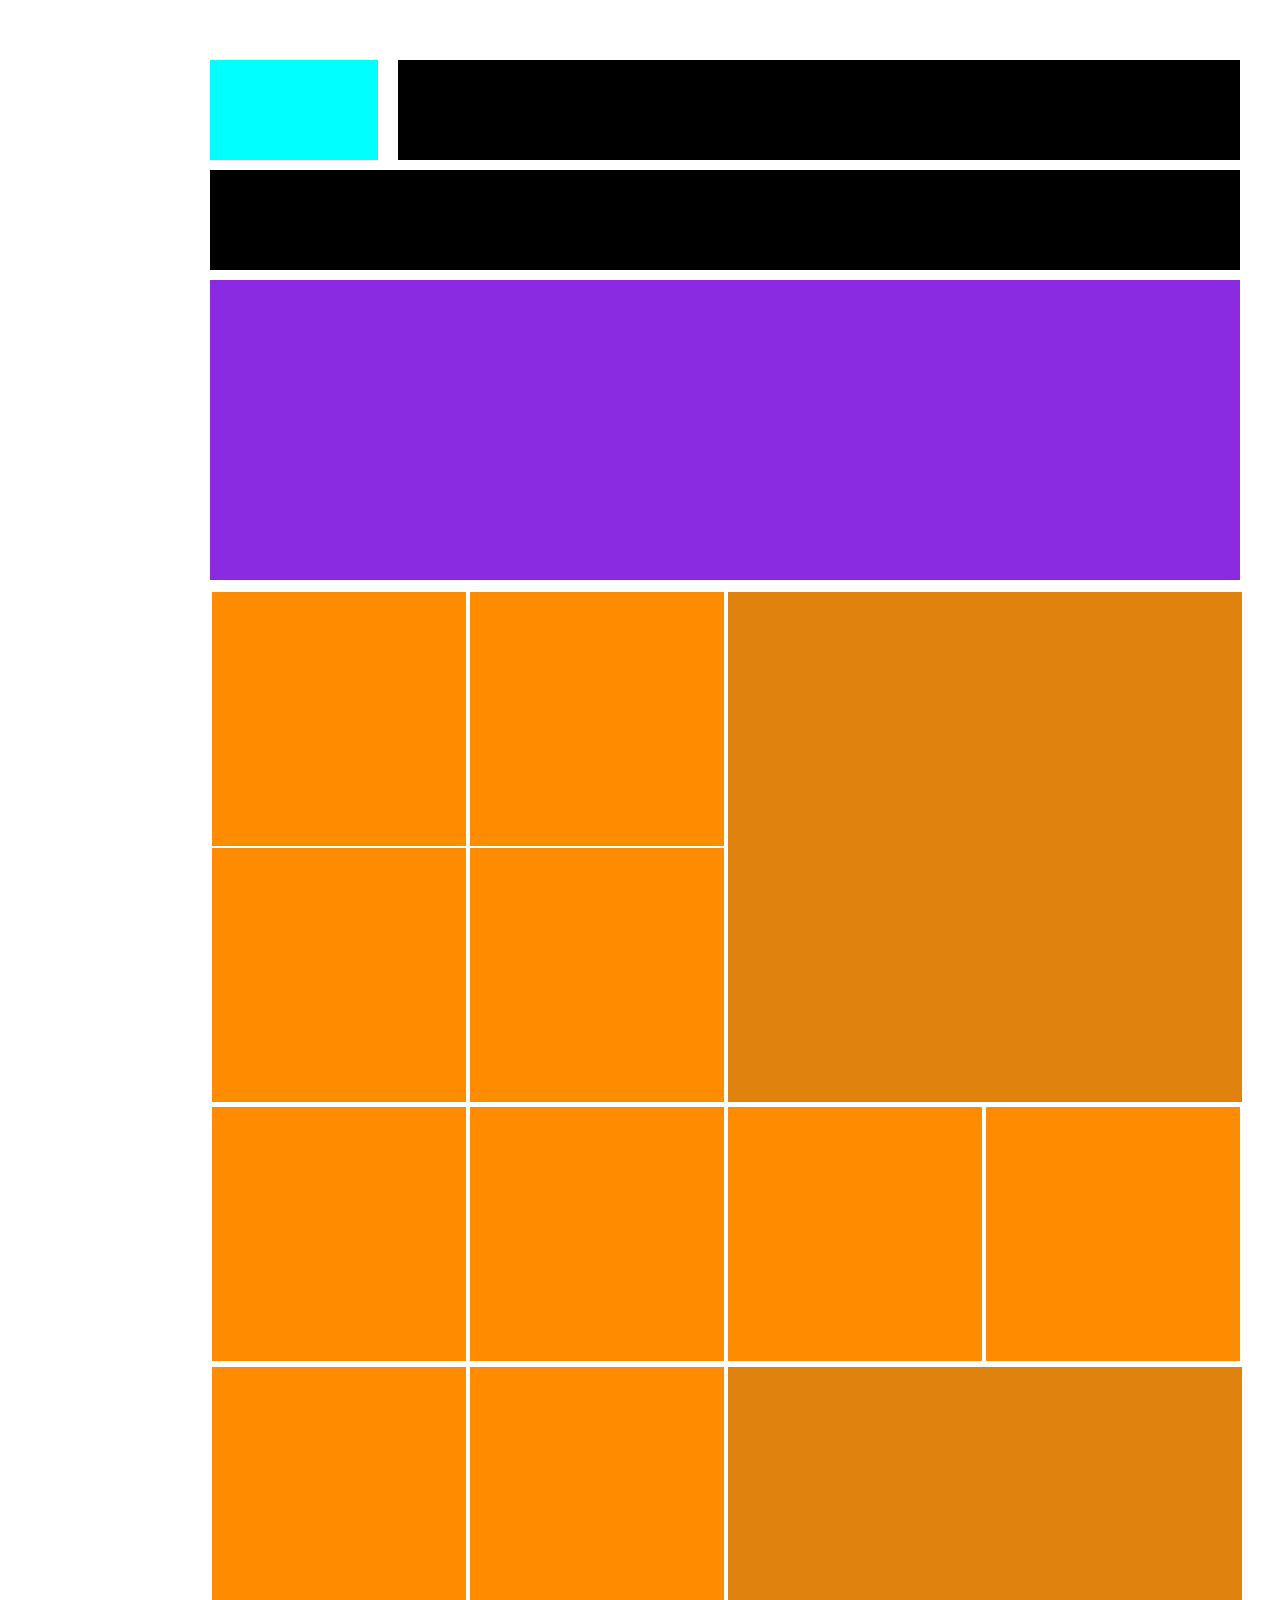
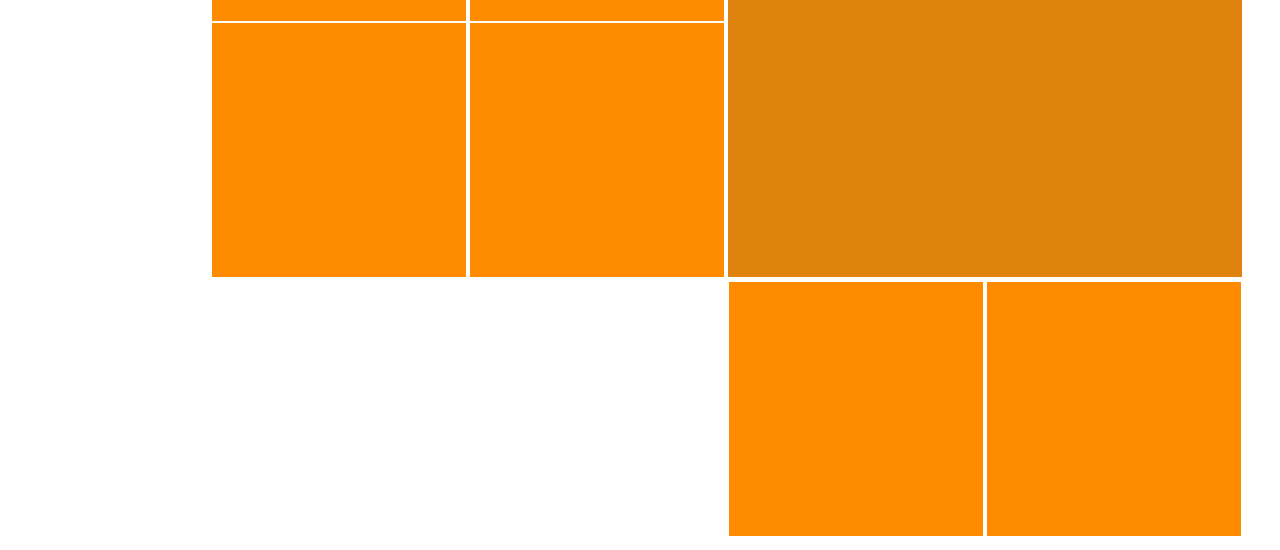
<file: lesson3/index.html>
<!DOCTYPE html>
<html lang="en">

<head>
    <meta charset="UTF-8">
    <meta http-equiv="X-UA-Compatible" content="IE=edge">
    <meta name="viewport" content="width=device-width, initial-scale=1.0">
    <link rel="stylesheet" href="style.css">
    <title>Lesson3</title>
</head>

<body>
    <div class="main">

        <div class="box1">
            <div class="logo"></div>
            <div class="primary"></div>
        </div>

        <div class="sumary"></div>
        <div class="alert"></div>

        <div class="small_column">
            <div>
                <div class="column">
                    <div class="small"></div>
                    <div class="small"></div>
                </div>
            </div>

            <div>
                <div class="column">
                    <div class="small"></div>
                    <div class="small"></div>

                </div>
            </div>

            <div class="large"></div>
        </div>

        <div class="box-flex-up">
            <div class="small"></div>
            <div class="small"></div>
            <div class="small"></div>
            <div class="small"></div>
        </div>

        <div class="small_column">
            <div>
                <div class="column">
                    <div class="small"></div>
                    <div class="small"></div>
                </div>
            </div>

            <div>
                <div class="column">
                    <div class="small"></div>
                    <div class="small"></div>

                </div>
            </div>

            <div class="large"></div>
        </div>

        <div class="box-flex-dawn">
            <div class="box_none">
                <div class="small none"></div>
                <div class="small none"></div>
            </div>
            <div class="box-flex-dawn2">
                <div class="small"></div>
                <div class="small"></div>
            </div>

        </div>

    </div>
</body>

</html>
</file>
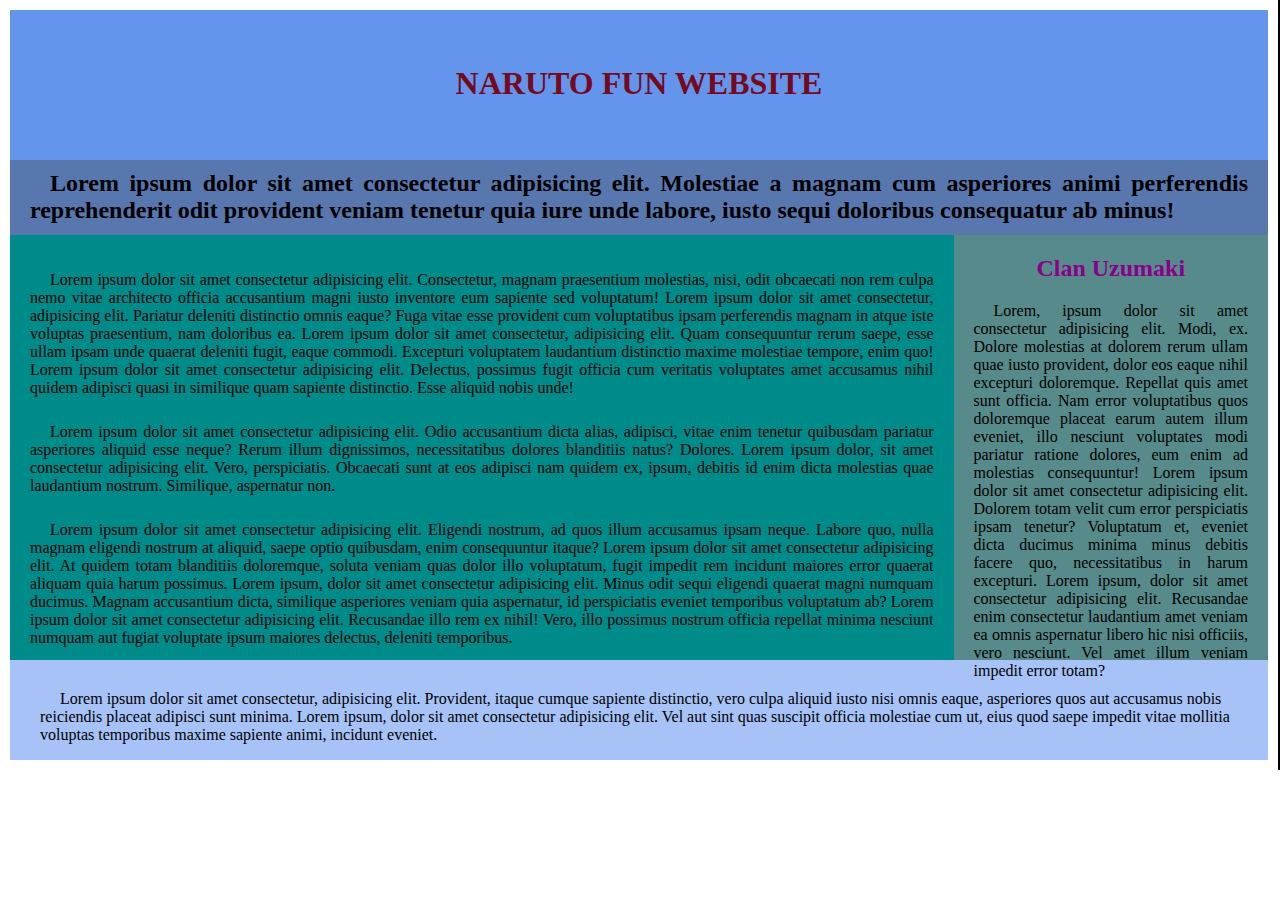
<file: lesson2/2/index.html>
<!DOCTYPE html>
<html lang="en">
<head>
    <meta charset="UTF-8">
    <meta http-equiv="X-UA-Compatible" content="IE=edge">
    <meta name="viewport" content="width=device-width, initial-scale=1.0">
    <link rel="stylesheet" href="main.css">
    <title>Naruto</title>
</head>
<body>
    <div class="father">
        <div class="header">
            <h1>naruto fun website</h1>
        </div>
        <div class="nav">
          <h2>Lorem ipsum dolor sit amet consectetur adipisicing elit. Molestiae a magnam cum asperiores animi perferendis reprehenderit odit provident veniam tenetur quia iure unde labore, iusto sequi doloribus consequatur ab minus!</h2>
        </div>

        <div class="flex">
            <div class="main">
                    <p>
                        Lorem ipsum dolor sit amet consectetur adipisicing elit. Consectetur, magnam praesentium molestias, nisi, odit obcaecati non rem culpa nemo vitae architecto officia accusantium magni iusto inventore eum sapiente sed voluptatum!
                        Lorem ipsum dolor sit amet consectetur, adipisicing elit. Pariatur deleniti distinctio omnis eaque? Fuga vitae esse provident cum voluptatibus ipsam perferendis magnam in atque iste voluptas praesentium, nam doloribus ea.
                        Lorem ipsum dolor sit amet consectetur, adipisicing elit. Quam consequuntur rerum saepe, esse ullam ipsam unde quaerat deleniti fugit, eaque commodi. Excepturi voluptatem laudantium distinctio maxime molestiae tempore, enim quo!
                        Lorem ipsum dolor sit amet consectetur adipisicing elit. Delectus, possimus fugit officia cum veritatis voluptates amet accusamus nihil quidem adipisci quasi in similique quam sapiente distinctio. Esse aliquid nobis unde!
                    </p>

                    <p>
                        Lorem ipsum dolor sit amet consectetur adipisicing elit. Odio accusantium dicta alias, adipisci, vitae enim tenetur quibusdam pariatur asperiores aliquid esse neque? Rerum illum dignissimos, necessitatibus dolores blanditiis natus? Dolores.
                        Lorem ipsum dolor, sit amet consectetur adipisicing elit. Vero, perspiciatis. Obcaecati sunt at eos adipisci nam quidem ex, ipsum, debitis id enim dicta molestias quae laudantium nostrum. Similique, aspernatur non.
                    </p>

                    <p>
                        Lorem ipsum dolor sit amet consectetur adipisicing elit. Eligendi nostrum, ad quos illum accusamus ipsam neque. Labore quo, nulla magnam eligendi nostrum at aliquid, saepe optio quibusdam, enim consequuntur itaque?
                        Lorem ipsum dolor sit amet consectetur adipisicing elit. At quidem totam blanditiis doloremque, soluta veniam quas dolor illo voluptatum, fugit impedit rem incidunt maiores error quaerat aliquam quia harum possimus.
                        Lorem ipsum, dolor sit amet consectetur adipisicing elit. Minus odit sequi eligendi quaerat magni numquam ducimus. Magnam accusantium dicta, similique asperiores veniam quia aspernatur, id perspiciatis eveniet temporibus voluptatum ab?
                        Lorem ipsum dolor sit amet consectetur adipisicing elit. Recusandae illo rem ex nihil! Vero, illo possimus nostrum officia repellat minima nesciunt numquam aut fugiat voluptate ipsum maiores delectus, deleniti temporibus.
                    </p>
            </div>

            <div class="aside">
                <h2>clan uzumaki</h2>
                <p>Lorem, ipsum dolor sit amet consectetur adipisicing elit. Modi, ex. Dolore molestias at dolorem rerum ullam quae iusto provident, dolor eos eaque nihil excepturi doloremque. Repellat quis amet sunt officia.
                    Nam error voluptatibus quos doloremque placeat earum autem illum eveniet, illo nesciunt voluptates modi pariatur ratione dolores, eum enim ad molestias consequuntur!
                    Lorem ipsum dolor sit amet consectetur adipisicing elit. Dolorem totam velit cum error perspiciatis ipsam tenetur? Voluptatum et, eveniet dicta ducimus minima minus debitis facere quo, necessitatibus in harum excepturi.
                    Lorem ipsum, dolor sit amet consectetur adipisicing elit. Recusandae enim consectetur laudantium amet veniam ea omnis aspernatur libero hic nisi officiis, vero nesciunt. Vel amet illum veniam impedit error totam?
                </p>
            </div>
        </div>

        <div class="footer">
            <p>Lorem ipsum dolor sit amet consectetur, adipisicing elit. Provident, itaque cumque sapiente distinctio, vero culpa aliquid iusto nisi omnis eaque, asperiores quos aut accusamus nobis reiciendis placeat adipisci sunt minima.
                Lorem ipsum, dolor sit amet consectetur adipisicing elit. Vel aut sint quas suscipit officia molestiae cum ut, eius quod saepe impedit vitae mollitia voluptas temporibus maxime sapiente animi, incidunt eveniet.
            </p>
        </div>
    </div>
</body>
</html>
</file>
<file: lesson3/style.css>
body {
    margin: 0px;
}

.main {
    padding: 50px;
    margin-left: 150px;
}

.box1 {
    display: flex;
    width: 1050px;
    height: 100px;
    padding-bottom: 10px;
}

.logo {
    background-color: aqua;
    height: 100px;
    margin: 10px;
    flex:1;
}

.primary {
    background-color: black;
    height: 100px;
    flex:5;
    margin: 10px;
}

.sumary {
    background-color: black;
    height: 100px;
    width: 1030px;
    margin: 10px;
}

.alert {
    background-color: blueviolet;
    height: 300px;
    width: 1030px;;
    margin: 10px;
}

.small_column {
    display: flex;
    width: 1080px;
    height: 505px;
    margin: 10px;
}


.small {
    background-color: darkorange;
    height: 250px;
    width: 250px;
    margin: 2px;
    padding: 2px;
}

.large {
    background-color: rgb(224, 130, 14);
    height: 506px;
    width: 510px;
    margin: 2px;
    padding: 2px;
}
.column {
    flex-direction: column;
}

.box-flex-up {
    display: flex;
    width: 1100px;
    height: 250px;
    margin: 10px;
    padding: 0px;
}

.box-flex-dawn{
    display: flex;
    width: 1080px;
    height: 220px;
    margin: 0px;
    padding: 0px;
}
.box-flex-dawn2 {
    display: flex;
    width: 600px;
    height: 220px;
    margin: 0px;
    padding: 0px;
}

.box_none {
    display: flex;
    width: 550px;
    margin: 10px;
}

.none {
    display: none;
}
</file>
<file: lesson2/2/main.css>
body {
    margin: 0px;
}

p {
    text-indent: 20px;
}

h1 {
    margin: 0px;
    text-align: center;
    text-transform: uppercase;
    padding-top: 55px;
    color: rgb(117, 9, 30);
    box-sizing: border-box;
}

h2 {
    text-align: center;
}
.header {
    height: 150px;
    background-color: cornflowerblue;
}

.nav {
    height: 75px;
    background-color: rgb(88, 119, 175);
}

.nav > h2 {
    margin: 0px;
    text-align: justify;
    padding: 10px 20px 10px 20px;
    text-indent: 20px;
}

.flex {
    display: flex;
}

.main {
    height: 425px;
    width: 1200px;
    background-color: darkcyan;
   
}

.aside {
    height: 425px;
    width: 400px;
    background-color: rgb(87, 138, 138);
}

.footer {
    height: 100px;
    background-color: rgb(166, 194, 247);
}


.main > p:nth-child(1) {
    text-align: justify;
    padding: 20px 20px 10px 20px;;
    box-sizing: border-box;
}

.main > p:nth-child(2) {
    text-align: justify;
    padding: 0px 20px 10px 20px;
    box-sizing: border-box;
}

.main > p:nth-child(3) {
    text-align: justify;
    padding: 0px 20px 20px 20px;
    box-sizing: border-box;
}

.aside > h2 {
    color: darkmagenta;
    text-transform: capitalize;
    margin: 0px;
    padding-top: 20px;
}

.aside > p {
    text-align: justify;
    padding: 20px;
    margin: 0px;
}

.footer > p {
    margin: 0px;
    padding: 30px;
}

.father {
    padding: 10px;
    border-right: 2px solid black;
}
</file>
